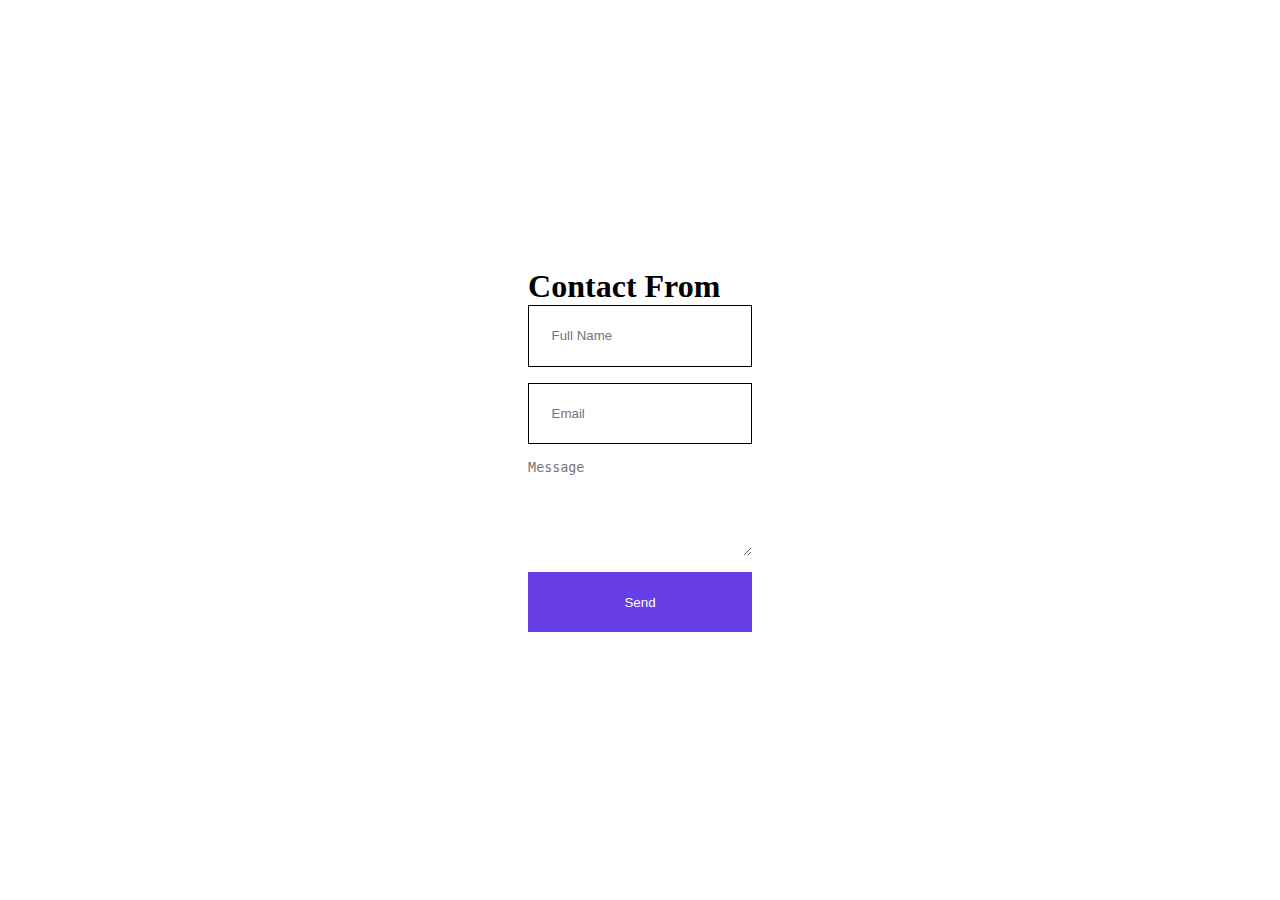
<file: index.html>
<!DOCTYPE html>
<html lang="en">
<head>
    <meta charset="UTF-8">
    <meta http-equiv="X-UA-Compatible" content="IE=edge">
    <meta name="viewport" content="width=device-widht, initial-scale=1.0">
    <title>HTML Contact Form Submission</title>
    <link rel="stylesheet" href="./style.css">
</head>
<body>

    <div class="container">
        <h1>Contact From</h1>
        <form action="https://formsubmit.co/uzlet@rahoker.hu" method="POST" />
        <input type="text" name="Name" placeholder="Full Name" required>
        <input type="email" name="Email" placeholder="Email" required>
        <textarea name="Message" placeholder="Message" required></textarea>
        <button type="submit">Send</button>
    </form>
</div>

</body>
</html>
</file>
<file: style.css>
* {
  margin: 0;
  padding: 0;
  outline: 0;
  border: 0;
}

body {
  height: 100vh;
  front-family: Arial, Helvetica, sans-serif;
  display: grid;
  place-items: center;
}

h1 {
  margin-bottoms: 2rem;
}

form {
  display: flex;
  flex-direction: column;
  widht: 24rem;
  gap: 1rem;
}

  input,
  select,
  texarea {
  padding: 1.4rem;
  background: transparent;
  border: 1px solid black;
}

textarea {
  height: 6rem;
}

button {
  widht: 8rem;
  padding: 1.4rem;
  cursor: pointer;
  background: #673de6;
  color: white;
}
</file>
